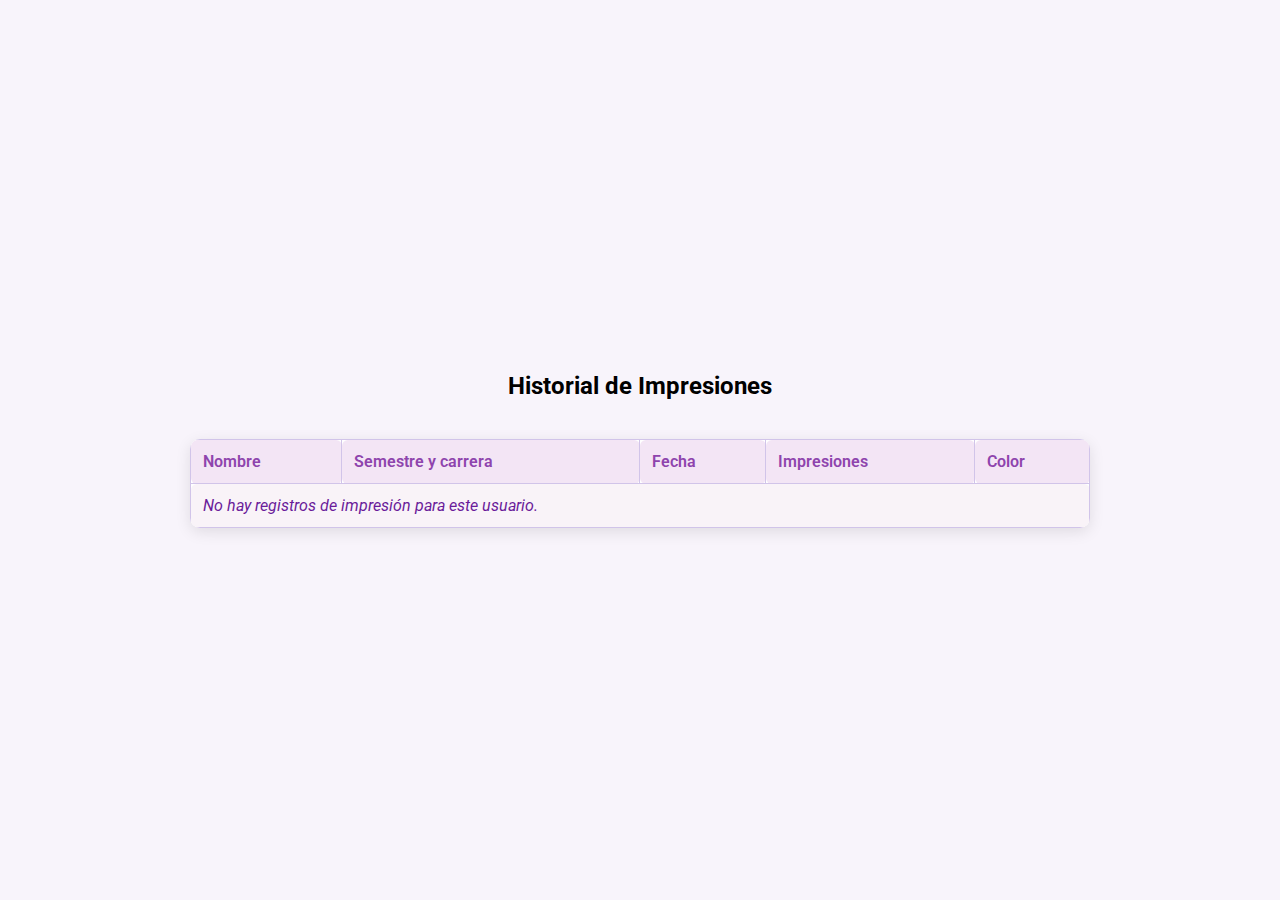
<file: historial.html>
<!DOCTYPE html>
<html lang="es">
<head>
    <meta charset="UTF-8">
    <meta name="viewport" content="width=device-width, initial-scale=1.0">
    <link rel="stylesheet" href="styles.css">
    <title>Historial de Impresiones</title>
</head>
<body>
    <h2>Historial de Impresiones</h2>
    <table id="printsTableHistory">
        <thead>
            <tr>
                <th>Nombre</th>
                <th>Semestre y carrera</th>
                <th>Fecha</th>
                <th>Impresiones</th>
                <th>Color</th>
            </tr>
        </thead>
        <tbody>
            <!-- Los registros se cargarán aquí -->
        </tbody>
    </table>
</body>
<script src="script.js" defer></script> <!-- El atributo 'defer' asegura que el script se ejecute después de cargar el DOM -->
</html>
</file>
<file: styles.css>
/* Importación de fuentes desde Google Fonts */
@import url('https://fonts.googleapis.com/css2?family=Roboto:wght@400;500;700&family=Merriweather:wght@400;700&family=Lora:wght@400;700&display=swap');

/* Estilo General */
body {
  font-family: 'Roboto', sans-serif; /* Fuente principal */
  margin: 0;
  padding: 0;
  background-color: #f8f4fb; /* Suave morado pastel */
  display: flex;
  justify-content: center;
  align-items: center;
  height: 100vh;
  flex-direction: column;
  text-align: center;
}

/* Títulos Generales */
h1 {
  font-family: 'Merriweather', serif; /* Fuente elegante para el título */
  font-size: 28px;
  color: #9b59b6; /* Lila pastel */
  font-weight: 700;
  margin-bottom: 20px;
  text-align: center;
  text-shadow: 2px 2px 4px rgba(0, 0, 0, 0.1); /* Sombra suave */
}

h1:hover {
  color: #8e44ad; /* Lila más intenso al pasar el mouse */
  text-decoration: underline;
}

/* Títulos secundarios */
h6 {
  font-family: 'Lora', serif; /* Fuente elegante para subtítulos */
  font-size: 22px;
  color: #9b59b6; /* Lila pastel */
  font-weight: 500;
  margin-bottom: 10px;
}

h6:hover {
  color: #8e44ad;
  text-decoration: underline;
}

/* Contenedor principal */
.container {
  width: 100%;
  max-width: 400px;
  padding: 40px;
  background: #ffffff; /* Blanco limpio */
  border-radius: 12px;
  box-shadow: 0 4px 20px rgba(0, 0, 0, 0.1);
  text-align: center;
}

/* Campos de entrada y botones */
input[type="text"],
input[type="password"],
input[type="number"],
select {
  width: 100%;
  padding: 14px;
  margin: 12px 0;
  border: 1px solid #d1c4e9;
  border-radius: 8px;
  background-color: #f1ebf7; /* Fondo suave pastel */
  font-size: 16px;
  color: #6a1b9a; /* Morado suave */
  font-family: 'Roboto', sans-serif;
}

input[type="submit"] {
  width: 100%;
  padding: 14px;
  background-color: #ffb6c1; /* Rosa pastel */
  color: white;
  border: none;
  cursor: pointer;
  font-weight: bold;
  border-radius: 8px;
  font-family: 'Roboto', sans-serif;
  transition: background-color 0.3s;
}

input[type="submit"]:hover {
  background-color: #ff69b4; /* Rosa más brillante */
}

/* Mensajes de error */
.error-msg {
  color: #f44336;
  font-size: 14px;
  text-align: center;
  font-family: 'Roboto', sans-serif;
  margin-top: 10px;
}

/* Enlace de texto */
span {
  color: #5c6bc0;
  cursor: pointer;
  font-family: 'Roboto', sans-serif;
  font-size: 14px;
}

span:hover {
  color: #3f51b5;
}

/* Formularios de login y registro */
#loginForm {
  background: #ffffff; /* Blanco limpio */
  box-shadow: 0 4px 12px rgba(0, 0, 0, 0.1);
  padding: 30px;
  border-radius: 12px;
  width: 100%;
  max-width: 350px;
  margin: 0 auto;
}

#loginForm h2 {
  color: #9b59b6; /* Lila pastel */
  margin-bottom: 30px;
}

#registerForm {
  background: #ffffff;
  box-shadow: 0 4px 12px rgba(0, 0, 0, 0.1);
  padding: 30px;
  border-radius: 12px;
  width: 100%;
  max-width: 350px;
  margin: 0 auto;
}

#registerForm h2 {
  color: #ff66b2; /* Rosa pastel */
  margin-bottom: 30px;
}

input[type="text"]:focus,
input[type="password"]:focus,
input[type="number"]:focus,
select:focus {
  border-color: #ff66b2; /* Rosa pastel al enfocar */
  outline: none;
}

.hidden {
  display: none;
}

/* Estilo para la tabla */
table {
  width: 80%;
  max-width: 900px;
  margin: 20px 0;
  border-collapse: collapse;
  border-radius: 10px;
  overflow: hidden;
  background-color: #ffffff; /* Fondo blanco limpio */
  box-shadow: 0 4px 15px rgba(0, 0, 0, 0.1);
}

th, td {
  padding: 12px;
  text-align: left;
  border: 1px solid #d1c4e9; /* Borde suave */
  font-family: 'Roboto', sans-serif;
}

/* Estilo para los encabezados de la tabla */
th {
  background-color: #f3e5f5; /* Lila pastel suave */
  color: #8e44ad; /* Lila más oscuro */
  font-weight: 600;
}

/* Estilo para las filas de la tabla */
td {
  background-color: #f9f3f8; /* Suave tono pastel */
  color: #6a1b9a; /* Morado suave */
}

tr:nth-child(even) td {
  background-color: #f1ebf7; /* Alternar filas con un tono pastel claro */
}

tr:hover {
  background-color: #ffebf7; /* Efecto hover para resaltar la fila */
}

td, th {
  border-radius: 6px;
}

/* Estilo para la tabla en dispositivos pequeños */
@media (max-width: 768px) {
  table {
    width: 95%;
  }
  th, td {
    font-size: 14px;
    padding: 10px;
  }
}

/* Mensaje de vacío cuando no hay registros */
#printsTableHistory tbody {
  text-align: center;
}

#printsTableHistory tbody tr {
  font-size: 16px;
  color: #9b59b6;
  font-style: italic;
}

/* Resaltar el texto en la tabla */
th, td {
  transition: all 0.3s ease;
}

th:hover, td:hover {
  background-color: #ff66b2; /* Rosa pastel brillante al pasar el ratón */
  color: white;
}
</file>
